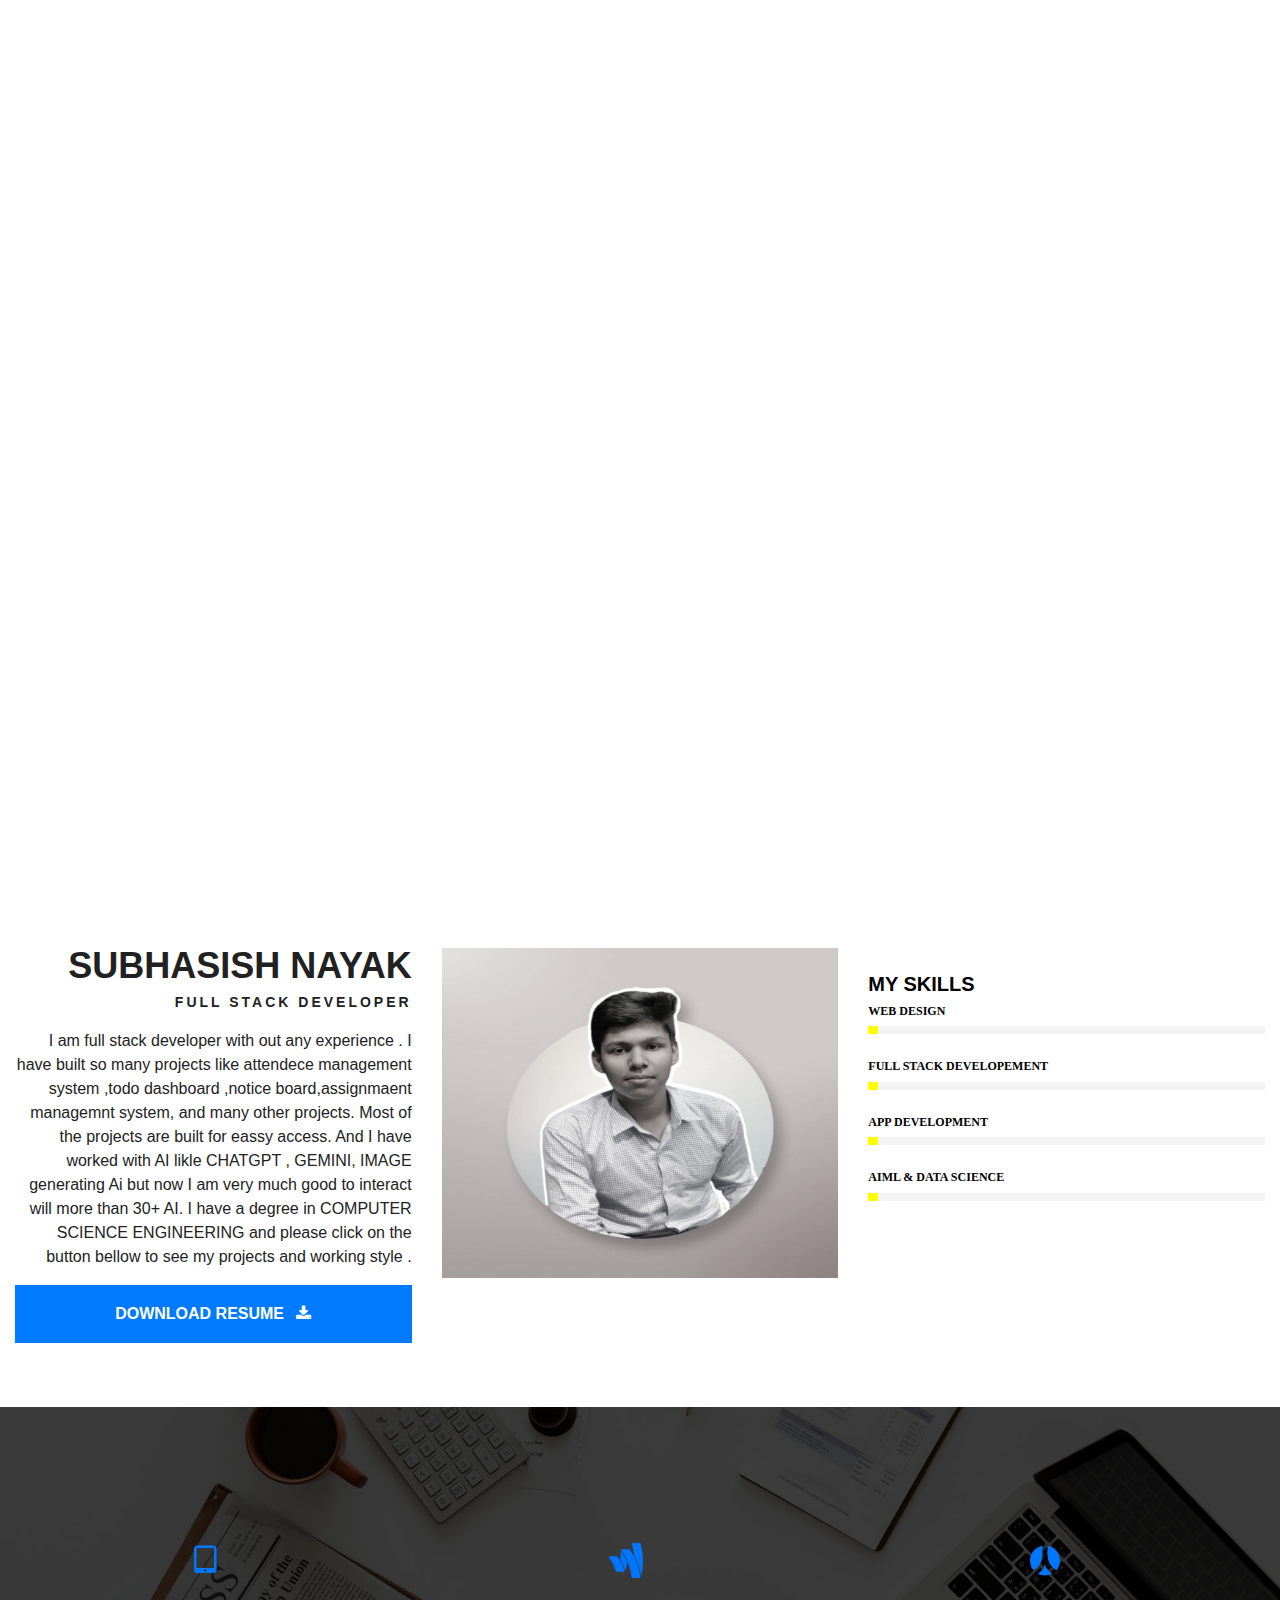
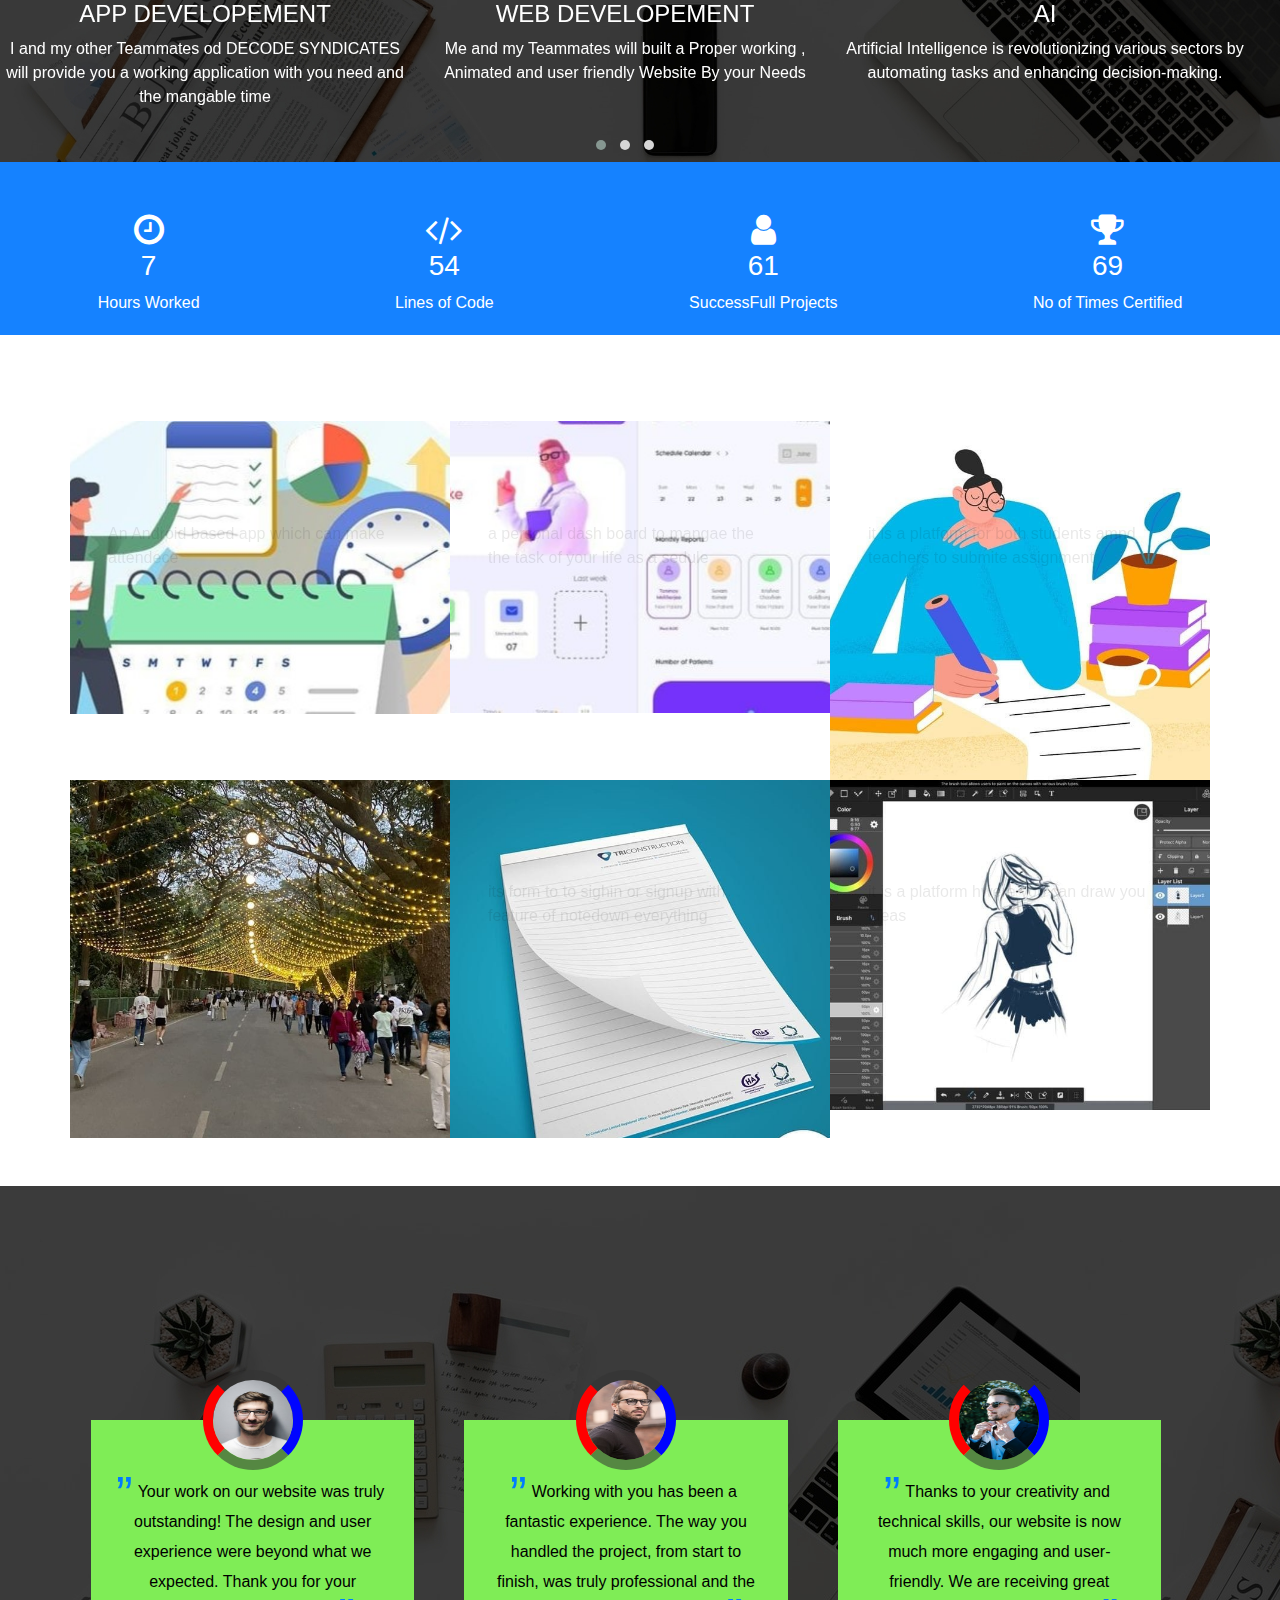
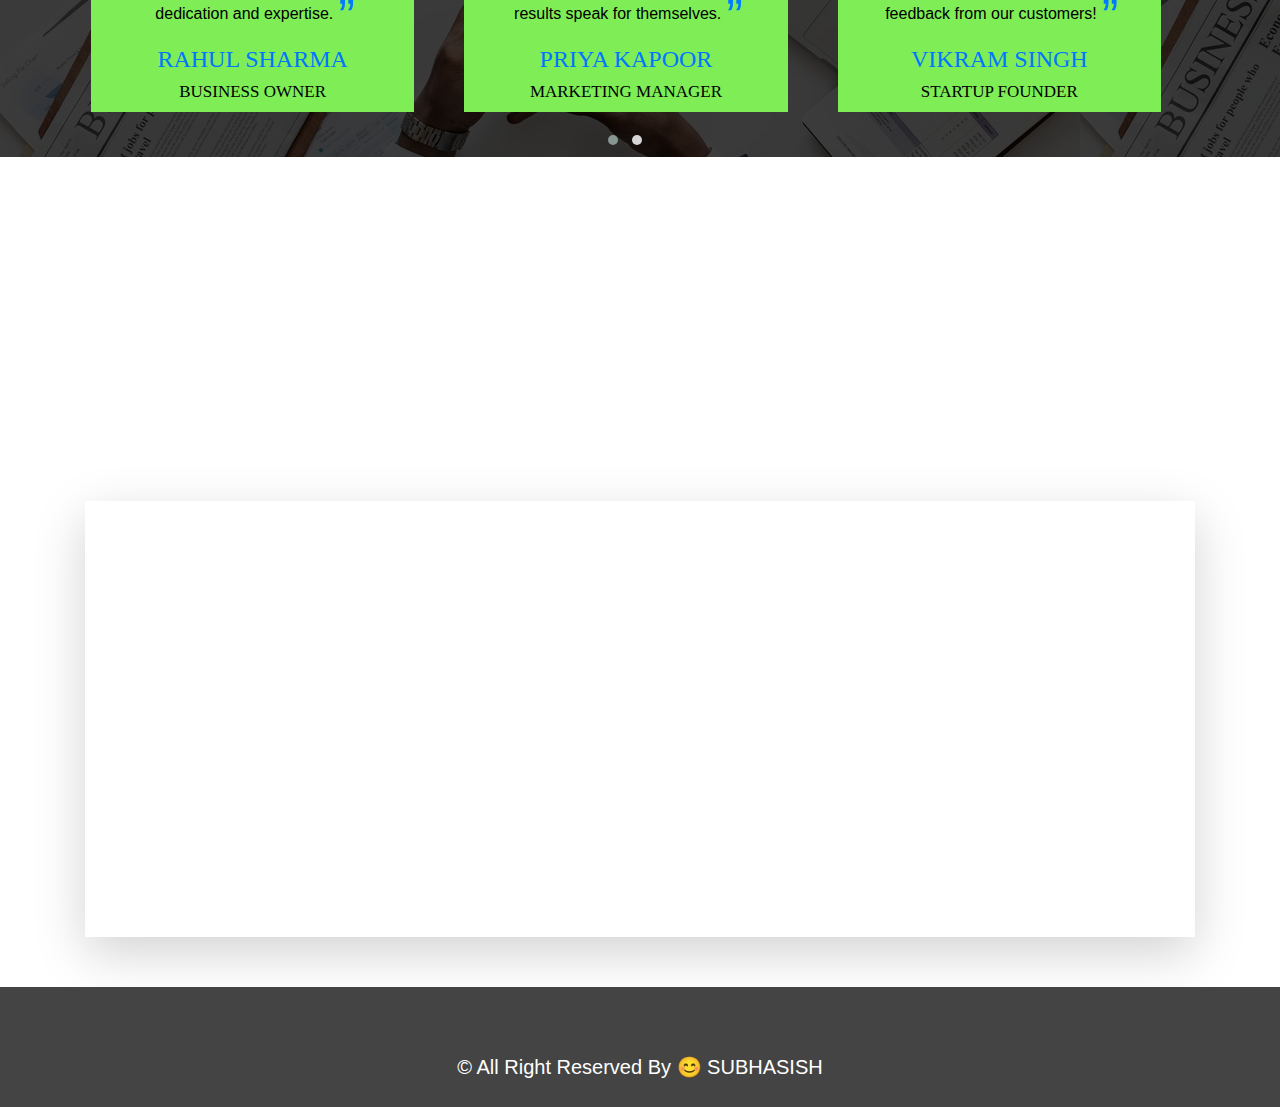
<file: index.html>
<!DOCTYPE html>
<html lang="en">

<head>
  <!--meta tags-->
  <meta charset="UTF-8">
  <meta http-equiv="x-ua-compatible" content="ie=edge">
  <meta name="description" content="portfolio template based on HTML5">
  <meta name="keywords" content="developer, resume, cv, personal, portfolio, personal resume, clean, modern">
  <meta name="author" content="OwusuTheme">
  <meta name="viewport" content="width=device-width, initial-scale=1">
  <!--===== file links ====-->

  <!--- Bootstraps.css-->
  <link rel="stylesheet" href="css/bootstrap.min.css">

  <!--- font-awesome.css-->
  <link rel="stylesheet" href="css/font-awesome.css">

  <!--- jquery.rprogessbar.min.css-->
  <link rel="stylesheet" href="css/jquery.rprogessbar.min.css">

  <!--- owl.carousel.min.css-->
  <link rel="stylesheet" href="css/owl.carousel.min.css">

  <!--- owl.theme.default.min.css-->
  <link rel="stylesheet" href="css/owl.theme.default.min.css">

  <!--- magnific-popup.css-->
  <link rel="stylesheet" href="css/magnific-popup.css">

  <!--- animate.css-->
  <link rel="stylesheet" href="css/animate.css">

  <!--- jquery.animatedheadline.css-->
  <link rel="stylesheet" href="css/jquery.animatedheadline.css">


  <!--- stylesheet.css-->
  <link rel="stylesheet" href="css/stylesheet.css">

  <!--- responsive.css-->
  <link rel="stylesheet" href="css/responsive.css">

  <!----Template Icon-->
  <!--- Icon-->
  <link rel="icon" href="img/android-chrome-512x512.png">

  <!--==== favicon ====-->
  <link rel="apple-touch-icon" sizes="180x180" href="/apple-touch-icon.png">
  <link rel="icon" type="image/png" sizes="32x32" href="/favicon-32x32.png">
  <link rel="icon" type="image/png" sizes="16x16" href="/favicon-16x16.png">
  <link rel="manifest" href="/site.webmanifest">

  <!--====Theme title===-->
  <title> DECODE CYNDICATES HTML Template</title>
</head>

<body data-spy="scroll" data-target=".navbar" data-offset="50">

  <!-- PreLoader-->
  <div class="loader_bg">
    <div class="loader"></div>
  </div>

  <!--- Start Naviagtion-->
  <nav class="navbar navbar-expand-md fixed-top" id="nav">

    <!--Navbar Brand-->
    <a class="navbar-brand" href="#">
      DECODE CYNDICATES
    </a>
    <button class="navbar-toggler" type="button" data-toggle="collapse" data-target="#navigation">
      <span class="navbar-toggler-icon">
        <i class=" fa fa-bars"></i>
      </span>
    </button>

    <!--- Nav bar-->
    <div class="collapse navbar-collapse" id="navigation">
      <ul class="navbar-nav ml-auto">
        <li class="nav-item">
          <a class="nav-link active js-scroll-trigger" href="#home">Home</a>
        </li>
        <li class="nav-item">
          <a class="nav-link js-scroll-trigger" href="#about">About</a>
        </li>
        <li class="nav-item">
          <a class="nav-link js-scroll-trigger" href="#services">Services</a>
        </li>
        <li class="nav-item">
          <a class="nav-link js-scroll-trigger" href="#portfolio">Portfolio</a>
        </li>
        <li class="nav-item">
          <a class="nav-link js-scroll-trigger" href="#testimonial">Testimonials</a>
        </li>
        <li class="nav-item">
          <a class="nav-link js-scroll-trigger " href="#contact">Contact</a>
        </li>
      </ul>
    </div>
  </nav>
  <!--- End Navigation-->

  <!--- Start Home Section ---->
  <div class="banner-area" id="home">
    <div class="banner-table">
      <div class="banner-table-cell">
        <div class="welcome-text">
          <div id="particles-js"></div>
          <div class="container">
            <div class="row">
              <div class="col-md-12">
                <section class="intro animate-scale">

                  <h3>Welcome to OUR D.C. Website</h3>

                  <h1 class="ah-headline">

                    <span class="ah-words-wrapper">
                      <b class="is-visible"> Subhasish Nayak</b>
                      <!--edit the name to your name-->
                      <b>AIML Developer</b>
                      <!--edit the designation if you are in different profession-->
                      <b>Data Science Developer</b>
                      <!--edit the designation if you are in different profession-->
                      <b>Full Stcak Developer</b>
                      <!--edit the designation if you are in different profession-->
                    </span>
                  </h1>

                  <a href="#contact" class="btn btn-outline-primary banner-btn">CONTACT ME </a>

                </section>

                <div class="clearfix"></div>

                <a class="mouse-scroll hidden-xs" href="#about">
                  <span class="mouse">
                    <span class="mouse-movement"></span>
                  </span>
                </a>
              </div>
            </div>
          </div>
        </div>
      </div>
    </div>
  </div>

  <!--- End Home Section ---->

  <!--- About Section -->
  <section id="about">
    <div class="container-fluid mt-5">
      <div class="row">
        <div class="col-md-6 col-lg-4 pb-3">
          <h2>subhasish nayak</h2>
          <h3 class="heading">Full Stack Developer</h3>
          <p class="end">I am full stack developer with out any experience .
             I have built
            so many projects like  attendece management system ,todo dashboard ,notice board,assignmaent managemnt system, and many other projects. Most of the projects are built for eassy access. And I
            have worked with AI likle CHATGPT , GEMINI, IMAGE generating Ai  but now
            I am very much good to interact will more than 30+ AI. I have a degree in COMPUTER SCIENCE ENGINEERING and please click on the
            button bellow to see my projects and  working style .</p>
          <button class="btn btn-md btn-primary btn-block p-3 mt-0">Download RESUME <i
              class="fa fa-download pl-2"></i></button>
        </div>

        <!--about images-->
        <div class="col-md-6 col-lg-4">
          <img src="img/about1.jpg" class="img-fluid" alt="">
        </div>

        <!--start Skills bar-->
        <div class="col-md-12 col-lg-4 mt-4">
          <h4>My Skills</h4>
          <h6>Web Design<h6>
              <div class="html"></div>
              <h6>Full Stack Developement</h6>
              <div class="ux"></div>
              <h6>APP Development</h6>
              <div class="game"></div>
              <h6>AIML & DATA SCIENCE</h6>
              <div class="graphic"></div>
        </div>
        <!--end skill bar-->

      </div>
    </div>
  </section>
  <!--- End About Section-->

  <!--- Services Section ---->
  <section id="services">
    <div class="container-fluid mt-5 pt-3">
      <h2 class="wow fadeInDown" data-wow-offset="10" data-wow-duration="5s">What I Offer</h2>
      <div class="row pt-4 owl-carousel owl-theme">

        <!---Sliding section-->
        <div class="slide">
          <i class="fa fa-tablet"></i>
          <h4>App Developement</h4>
          <p>I and my other Teammates od DECODE SYNDICATES will provide you a working application with you need and the mangable time</p>
        </div>

        <div class="slide">
          <i class="fa fa-google-wallet"></i>
          <h4>Web Developement</h4>
          <p>Me and my Teammates will built a Proper working , Animated and user friendly Website By your Needs </p>
        </div>

        <div class="slide">
          <i class="fa fa-renren"></i>
          <h4>AI</h4>
          <p>Artificial Intelligence is revolutionizing various sectors by automating tasks and enhancing decision-making.</p>
        </div>
        
        <div class="slide">
          <i class="fa fa-codepen"></i>
          <h4>Free Web Hosting</h4>
          <p>Get started with your website for free with reliable web hosting services that offer excellent uptime.</p>
        </div>
        
        <div class="slide">
          <i class="fa fa-stack-overflow" aria-hidden="true"></i>
          <h4>Freelancing Tuition</h4>
          <p>Learn the skills needed for freelancing and how to market yourself effectively to potential clients.</p>
        </div>
        
        <div class="slide">
          <i class="fa fa-free-code-camp"></i>
          <h4>Free Internships</h4>
          <p>Join a coding bootcamp to rapidly develop your programming skills and boost your career opportunities.</p>
        </div>
        
        <div class="slide">
          <i class="fa fa-shopping-cart"></i>
          <h4>Marketing</h4>
          <p>Explore effective marketing strategies to promote your products and services in today's digital landscape.</p>
        </div>
        
      </div>
    </div>
  </section>
  <!--End sliding section-->

  <!-- Counter Section-->
  <section id="counter">
    <div class="container-fluid">
      <div class="row">
        <div class="col-xs-6">
          <i class="fa fa-clock-o"></i>
          <h3 class="counter"></h3>
          Hours Worked
        </div>
        <div class="col-xs-6">
          <i class="fa fa-code"></i>
          <h3 class="counter1"></h3>
          Lines of Code
        </div>
        <div class="col-xs-6">
          <i class="fa fa-user"></i>
          <h3 class="counter2"></h3>
          SuccessFull Projects
        </div>
        <div class="col-xs-6">
          <i class="fa fa-trophy"></i>
          <h3 class="counter3"></h3>
          No of Times Certified
        </div>
      </div>
    </div>
  </section>
  <!--- End Counter Section-->

  <!--- End Servies Section-->

  <!-- Start Portfolio-->
  <section id="portfolio">
    <div class="container mt-4">
      <h2 class="wow fadeInDown mt-4 mb-4" data-wow-offset="10" data-wow-duration="5s">PORTFOLIO</h2>
      <div class="row">
        <div class="col-md-4 col-sm-6 col-xs-12 no-pad">
          <div id="inline-popups" class="port-box">
            <a href="#test-popup" data-effect="mfp-zoom-out">
              <div class="hovereffect">
                <img src="img/portfolio/port1.jpg" alt="portfolio image" class="img-responsive">
                <!--edit image-->
                <div class="overlay">
                  <h2>Attendece Mangement</h2>
                  <!--your project name-->
                  <p>An Android based app which can make attendece </p>
                </div>
              </div>
            </a>
          </div>
          <div id="test-popup" class="white-popup mfp-with-anim mfp-hide">
            <div class="row">
              <div class="col-md-7 col-xs-12">
                <div class="por-img">
                  <img src="img/portfolio/1.jpg" alt="portfolio image" class="img-fluid">
                  <!--edit image-->
                </div>
              </div>

              <div class="col-md-5 col-xs-12">
                <div class="por-text">
                  <h2>Attendance Management System</h2>
<p>This project provides an efficient solution for managing student attendance. It streamlines the attendance process, making it easy for educators to track student presence, generate reports, and ensure accurate record-keeping. The system aims to reduce manual effort and enhance the reliability of attendance data.</p>

                  <div class="por-text-details">
                    <div class="row">
                      <div class="col-xs-4">
                        <p>Client: </p>
                        <p>Completed:</p>
                        <p>Type:</p>
                        <p>link:</p>
                        
                      </div>
                      <div class="col-xs-offset-1 col-xs-7">
                        <p>Personal Project</p>
                        <!--edit here-->
                        <p> 15/08/2024</p>
                        <!--edit here-->
                        <p>Android</p>
                        <!--edit here-->
                        <p>www.reebok.com</p>
                        <!--edit here-->
                        
                      </div>
                    </div>
                  </div>
                </div>
              </div>
            </div>
          </div>
        </div>

        <div class="col-md-4 col-sm-6 col-xs-12 no-pad">
          <div id="inline-popups" class="port-box">
            <a href="#test-popup-2" data-effect="mfp-zoom-out">
              <div class="hovereffect">
                <img src="img/portfolio/port2.jpg" alt="portfolio image" class="img-responsive">
                <!--edit image-->
                <div class="overlay">
                  <h2>ToDo DashBoard</h2>
                  <!--your project name-->
                  <p>a personal dash board to mangae the the task of your life as a sedule
                  </p>
                </div>
              </div>
            </a>
          </div>
          <div id="test-popup-2" class="white-popup mfp-with-anim mfp-hide">
            <div class="row">
              <div class="col-md-7 col-xs-12">
                <div class="por-img">
                  <img src="img/portfolio/2.jpg" alt="portfolio image" class="img-fluid">
                  <!--edit image-->
                </div>
              </div>
              <div class="col-md-5 col-xs-12">
                <div class="por-text">
                  <h2>ToDo DashBoard</h2>
                  <!--your project title-->
                  <p>a personal dash board to mangae the the task of your life as a sedule where it has features like timmer adding , reminder,theam change,manage tasks or delete</p>
                  <div class="por-text-details">
                    <div class="row">
                      <div class="col-xs-4">
                        <p>Client: </p>
                        <p>Completed:</p>
                        <p>Type:</p>
                        <p>link:</p>
                        
                      </div>
                      <div class="col-xs-offset-1 col-xs-7">
                        <p>personal</p>
                        <!--edit here-->
                        <p> 02/08/2024</p>
                        <!--edit here-->
                        <p> Website</p>
                        <!--edit here-->
                        <p>www.reebok.com</p>
                        <!--edit here-->
                        
                      </div>
                    </div>
                  </div>
                </div>
              </div>
            </div>
          </div>

        </div>
        <div class="col-md-4 col-sm-6 col-xs-12 no-pad">
          <div id="inline-popups" class="port-box">
            <a href="#test-popup-3" data-effect="mfp-zoom-out">
              <div class="hovereffect">
                <img src="img/portfolio/port3.jpg" alt="portfolio image" class="img-responsive">
                <!--edit image-->
                <div class="overlay">
                  <h2>Assignmaent Management</h2>
                  <!--your project name-->
                  <p>it is a platform for both students amnd teachers to submite assignment </p>
                </div>
              </div>
            </a>
          </div>
          <div id="test-popup-3" class="white-popup mfp-with-anim mfp-hide">
            <div class="row">
              <div class="col-md-7 col-xs-12">
                <div class="por-img">
                  <img src="img/portfolio/3.jpg" alt="portfolio image" class="img-fluid">
                  <!--edit image-->
                </div>
              </div>
              <div class="col-md-5 col-xs-12">
                <div class="por-text">
                  <h2>ASSIGNMENT MANAGEMENT</h2>
                  <!--your project title-->
                  <p>it is a server that is connected to its own database where teachers xcan creat their own class room and students can join that like Google Classroom where teacher can provide assignment and notes and student can submite answer and stay updated 
                  </p>
                  <div class="por-text-details">
                    <div class="row">
                      <div class="col-xs-4">
                        <p>Client: </p>
                        <p>Completed:</p>
                        <p>Type:</p>
                        <p>link:</p>
                      </div>
                      <div class="col-xs-offset-1 col-xs-7">
                        <p>personal</p>
                        <!--edit here-->
                        <p> 20/09/2024</p>
                        <!--edit here-->
                        <p>Website</p>
                        <!--edit here-->
                        <p>www.reebok.com</p>
                        <!--edit here-->
                      </div>
                    </div>
                  </div>
                </div>
              </div>
            </div>
          </div>

        </div>
        <div class="col-md-4 col-sm-6 col-xs-12 no-pad">
          <div id="inline-popups" class="port-box">
            <a href="#test-popup-4" data-effect="mfp-zoom-out">
              <div class="hovereffect">
                <img src="img/portfolio/port4.jpg" alt="portfolio image" class="img-responsive">
                <!--edit image-->
                <div class="overlay">
                  <h2>TECHFEST WEBSITE</h2>
                  <!--your project name-->
                  <p>A website for College Techfest
                  </p>
                </div>
              </div>
            </a>
          </div>
          <div id="test-popup-4" class="white-popup mfp-with-anim mfp-hide">
            <div class="row">
              <div class="col-md-7 col-xs-12">
                <div class="por-img">
                  <img src="img/portfolio/4.jpg" alt="portfolio image" class="img-fluid">
                  <!--edit image-->
                </div>
              </div>
              <div class="col-md-5 col-xs-12">
                <div class="por-text">
                  <h2>TECHFEST WEBSITE</h2>
                  <!--your project title-->
                  <p>IT is a Website for A college techfest where it has user-friendly interface and the detailes of the tech fest with their respective resistration form</p>
                  <div class="por-text-details">
                    <div class="row">
                      <div class="col-xs-4">
                        <p>Client: </p>
                        <p>Completed:</p>
                        <p>Type:</p>
                        <p>link:</p>
                      </div>
                      <div class="col-xs-offset-1 col-xs-7">
                        <p>G.E.C.</p>
                        <!--edit here-->
                        <p> 30/09/2024</p>
                        <!--edit here-->
                        <p>Website</p>
                        <!--edit here-->
                        <p>https://main--testservertechfest.netlify.app/</p>
                        <!--edit here-->
                      </div>
                    </div>
                  </div>
                </div>
              </div>
            </div>
          </div>

        </div>
        <div class="col-md-4 col-sm-6 col-xs-12 no-pad">
          <div id="inline-popups" class="port-box">
            <a href="#test-popup-5" data-effect="mfp-zoom-out">
              <div class="hovereffect">
                <img src="img/portfolio/port5.jpg" alt="portfolio image" class="img-responsive">
                <!--edit image-->
                <div class="overlay">
                  <h2>Notepad & Online form</h2>
                  <!--your project name-->
                  <p>its form to to sighin or signup with feature of notedown everything
                  </p>
                </div>
              </div>
            </a>
          </div>
          <div id="test-popup-5" class="white-popup mfp-with-anim mfp-hide">
            <div class="row">
              <div class="col-md-7 col-xs-12">
                <div class="por-img">
                  <img src="img/portfolio/5.jpg" alt="portfolio image" class="img-fluid">
                  <!--edit image-->
                </div>
              </div>
              <div class="col-md-5 col-xs-12">
                <div class="por-text">
                  <h2>NOTEPAD & Online FORM</h2>
                  <!--your project title-->
                  <p>IT is a platform where you have to sighin first or signup to reach your personal account where you have your personal notes stored </p>
                  <div class="por-text-details">
                    <div class="row">
                      <div class="col-xs-4">
                        <p>Client: </p>
                        <p>Completed:</p>
                        <p>Type:</p>
                        <p>link:</p>
                      </div>
                      <div class="col-xs-offset-1 col-xs-7">
                        <p>personal</p>
                        <!--edit here-->
                        <p> 27/06/2024</p>
                        <!--edit here-->
                        <p>Website</p>
                        <!--edit here-->
                        <p>www.reebok.com</p>
                        <!--edit here-->
                      </div>
                    </div>
                  </div>
                </div>
              </div>
            </div>
          </div>

        </div>
        <div class="col-md-4 col-sm-6 col-xs-12 no-pad">
          <div id="inline-popups" class="port-box">
            <a href="#test-popup-6" data-effect="mfp-zoom-out">
              <div class="hovereffect">
                <img src="img/portfolio/port6.jpg" alt="portfolio image" class="img-responsive">
                <!--edit image-->
                <div class="overlay">
                  <h2>DRAWING APP </h2>
                  <!--your project name-->
                  <p>it is a platform hwere you can draw you ideas 
                  </p>
                </div>
              </div>
            </a>
          </div>
          <div id="test-popup-6" class="white-popup mfp-with-anim mfp-hide">
            <div class="row">
              <div class="col-md-7 col-xs-12">
                <div class="por-img">
                  <img src="img/portfolio/6.jpg" alt="portfolio image" class="img-fluid">
                  <!--edit image-->
                </div>
              </div>
              <div class="col-md-5 col-xs-12">
                <div class="por-text">
                  <h2>DRAWING APP</h2>
                  <!--your project title-->
                  <p>it is equiped wit so much featurs by which you can draw art in you device with out any issu</p>
                  <div class="por-text-details">
                    <div class="row">
                      <div class="col-xs-4">
                        <p>Client: </p>
                        <p>Completed:</p>
                        <p>Type:</p>
                        <p>link:</p>
                      </div>
                      <div class="col-xs-offset-1 col-xs-7">
                        <p>personal</p>
                        <!--edit here-->
                        <p> 01/10/2024</p>
                        <!--edit here-->
                        <p>Android</p>
                        <!--edit here-->
                        <p>www.reebok.com</p>
                        <!--edit here-->
                      </div>
                    </div>
                  </div>
                </div>
              </div>
            </div>
          </div>

        </div>
      </div>
    </div>
  </section><!-- End Portfolio -->

 <!--- Start Testimonial-->
<section id="testimonial">
  <div class="container mt-5 pt-5">
    <h2 class="wow fadeInDown" data-wow-offset="10" data-wow-duration="5s">What Our Clients Say (Demo not real)</h2>
    <div class="row text-center owl-carousel owl-theme">

      <div class="testimonials">
        <img src="img/testimonial/team-1.png" class="user img-fluid" alt="">
        <blockquote>Your work on our website was truly outstanding! The design and user experience were beyond what we expected. Thank you for your dedication and expertise.</blockquote>
        <h4>Rahul Sharma</h4>
        <h5>Business Owner</h5>
      </div>
      <div class="testimonials">
        <img src="img/testimonial/team-2.png" class="user img-fluid" alt="">
        <blockquote>Working with you has been a fantastic experience. The way you handled the project, from start to finish, was truly professional and the results speak for themselves.</blockquote>
        <h4>Priya Kapoor</h4>
        <h5>Marketing Manager</h5>
      </div>
      <div class="testimonials">
        <img src="img/testimonial/team-3.png" class="user img-fluid" alt="">
        <blockquote>Thanks to your creativity and technical skills, our website is now much more engaging and user-friendly. We are receiving great feedback from our customers!</blockquote>
        <h4>Vikram Singh</h4>
        <h5>Startup Founder</h5>
      </div>      
      <div class="testimonials">
        <img src="img/testimonial/team-4.png" class="user img-fluid" alt="">
        <blockquote>I am amazed by the clean design and functionality you added to our platform. Your attention to detail is impressive. Looking forward to more collaborations!</blockquote>
        <h4>Anjali Verma</h4>
        <h5>IT Consultant</h5>
      </div>
      <div class="testimonials">
        <img src="img/testimonial/team-5.jpg" class="user img-fluid" alt="">
        <blockquote>You've truly made a difference with your web development skills. Our site is now faster, more responsive, and visually appealing. Thank you for your hard work!</blockquote>
        <h4>Siddharth Mishra</h4>
        <h5>Entrepreneur</h5>
      </div>
      <div class="testimonials">
        <img src="img/testimonial/team-6.jpg" class="user img-fluid" alt="">
        <blockquote>Your ability to understand our needs and deliver a product that exceeds our expectations is simply incredible. We are more than satisfied with the results!</blockquote>
        <h4>Aditi Rao</h4>
        <h5>Project Manager</h5>
      </div>
    </div>
  </div>
</section>

  <!-- End testimonial Section-->

  <!-- Start Contact section -->
  <section id="contact">
    <div class="container mt-4">
      <h2 class="wow fadeInDown" data-wow-offset="10" data-wow-duration="5s">Contact Me</h2>
      <div class="row mt-3 text-center wow fadeInDown" data-wow-offset="10" data-wow-duration="5s"">
        <div class=" col-md-3">
        <div class="shadow-lg mb-2 pt-2">
          <i class="fa fa-home"></i>
          <h5>Location</h5>
          <p>GANDHI ENGINEERING COLLEGE, BHUBANESWAR</p>
        </div>
      </div>
      <div class="col-md-3">
        <div class="shadow-lg mb-2 pt-2">
          <i class="fa fa-phone"></i>
          <h5>Phone:</h5>
          <p>(+91)7750096113</p>
        </div>
      </div>
      <div class="col-md-3">
        <div class="shadow-lg mb-2 pt-2">
          <i class="fa fa-envelope-o"></i>
          <h5>Email:</h5>
          <p>subhasishnayak38<br>@gmail.com</p>
        </div>
      </div>
      <div class="col-md-3">
        <div class="shadow-lg mb-2 pt-2">
          <i class="fa fa-gg"></i>
          <h5>Get Social</h5>
          <i id="icon" class="fa fa-github" onclick="location.href='https://github.com/subhasish12345'"></i>
          <i id="icon" class="fa fa-instagram" onclick="location.href='https://www.instagram.com/subhasish_nayak_?igsh=OXF2ODZscGc1dzRw'"></i>
          <i id="icon" class="fa fa-linkedin-square" onclick="location.href='https://www.linkedin.com/in/subhasish-nayak-67a257280?utm_source=share&utm_campaign=share_via&utm_content=profile&utm_medium=android_app'"></i>
          <i id="icon" class="fa fa-twitter-square" onclick="location.href='https://x.com/Subhunew1Nayak?t=etWteaHNxNcUim6I600csQ&s=09'"></i>
          
          
        </div>
      </div>
    </div>
    <!-- Start form -->
<div class="shadow-lg mt-5 p-4">
  <form id="contactForm" class="mt-4 wow fadeInDown needs-validation" data-wow-offset="10" data-wow-duration="5s" novalidate>
    <div class="row">
      <div class="col-md-6">
        <div class="form-group">
          <input type="text" id="name" class="form-control" placeholder="Enter your name *" required>
          <div class="valid-feedback">Valid.</div>
          <div class="invalid-feedback">Please fill out this field.</div>
        </div>
      </div>
      <div class="col-md-6">
        <div class="form-group">
          <input type="email" id="email" class="form-control" placeholder="Enter your email *" required>
          <div class="valid-feedback">Valid.</div>
          <div class="invalid-feedback">Please fill out this field.</div>
        </div>
      </div>
    </div>
    <div class="row">
      <div class="col-md-12">
        <div class="form-group">
          <textarea id="message" cols="30" rows="10" class="form-control" placeholder="Enter your message *" required></textarea>
          <div class="valid-feedback">Valid.</div>
          <div class="invalid-feedback">Please fill out this field.</div>
        </div>
      </div>
    </div>
    <button type="submit" class="btn btn-primary" onclick="sendEmail()">Send Message</button>
  </form>
</div>
<!-- End form -->

<script>
  function sendEmail() {
    // Prevent default form submission
    event.preventDefault();

    // Get form values
    var name = document.getElementById("name").value;
    var email = document.getElementById("email").value;
    var message = document.getElementById("message").value;

    // Construct the mailto link with form data
    var mailtoLink = `mailto:subhasishnayak38@gmail.com?subject=Contact Form Submission&body=Name: ${name}%0AEmail: ${email}%0A%0AMessage: ${message}`;

    // Open the default mail client with the populated data
    window.location.href = mailtoLink;
  }
</script>

    </div>
    </div>
  </section>
  <!-- End contacts-->

  <!-- start footer section ---
  <div class="contact-img">
    <div class="container mt-3">
      <div class="row">
        <div class="col-xs-6 col-sm-3 col-md-3">
          <div class="logo-img wow fadeInDown" data-wow-delay="0.2s">
            <img src="img/footer/brand-1.png" alt="image" class="img-fluid">
            edit image
          </div>
        </div>
        <div class="col-xs-6 col-sm-3 col-md-3">
          <div class="logo-img wow fadeInDown" data-wow-delay="0.4s">
            <img src="img/footer/brand-3.png" alt="image" class="img-fluid">
            edit image
          </div>
        </div>
        <div class="col-xs-6 col-sm-3 col-md-3">
          <div class="logo-img wow fadeInDown" data-wow-delay="0.6s">
            <img src="img/footer/brand-3.png" alt="image" class="img-fluid">
            edit image
          </div>
        </div>
        <div class="col-xs-6 col-sm-3 col-md-3">
          <div class="logo-img wow fadeInDown" data-wow-delay="0.8s">
            <img src="img/footer/brand-4.png" alt="image" class="img-fluid">
            edit image
          </div>
        </div>
      </div>
    </div>
  </div> -->

  <footer>
    <div class="container-fluid mt-5 col-xs-12 col-sm-12 col-md-12 col-lg-12 text-center">
      <h5>&copy; All Right Reserved By 😊 SUBHASISH</h5>
    </div>
  </footer>
  <!--End footer section-->


  <!---Jquery js--->
  <script src="js/jquery-3.2.1.min.js"> </script>

  <!---popper.js --->
  <script src="js/popper.js"></script>

  <!---Bootstraps.js --->
  <script src="js/bootstrap.min.js"></script>

  <!--- jquery.animateTyping.js file-->
  <script src="js/jquery.animatedheadline.js"></script>

  <!--- Particle.js file-->
  <script src="js/particles.js"></script>
  <!--- particles.js file-->
  <script src="js/app.js"></script>

  <!-- Jquery waypoint js file-->
  <script src="js/4.0.1-jquery.waypoints.js"></script>

  <!--- rProgressbar.min.js js file-->
  <script src="js/jQuery.rProgressbar.min.js"></script>

  <!--- owl.carousel.min.js js file-->
  <script src="js/owl.carousel.min.js"></script>

  <!--- jQuerySimpleCounter.js js file-->
  <script src="js/jQuerySimpleCounter.js"></script>

  <!--- jquery.magnific-popup.js js file-->
  <script src="js/jquery.magnific-popup.js"></script>

  <!--- wow.js js file-->
  <script src="js/wow.js"></script>

  <!--Scripts js file-->
  <script src="js/scripts.js"></script>

</body>

</html>
</file>
<file: css/stylesheet.css>
/* =================================================

Template Name: Magnificent Personal Portfolio HTML Template
Author: Christian Owusu Yaw
Version: 1.0
Design and Developed by: OwusuTheme

NB: This file contains the styling for the actual theme, this is the file you need to edit to change the look of the theme.

=================================================== */

/*Table of Content


    1. Default css
    2. Preloader css
    3. Mouse Animation css
    4. Nav Area css
    5. Banner Area css
    6. About Area css
    7. Services Area css
    8. Number Area css
    9. Portfolio Area css
    10. Testimonial Area css
    11. Contact Area css
    12. Brand Area css
    13. Footer Area css


*/
* {
  box-sizing: border-box;
}
html,
body {
  font-family: "Roboto", sans-serif;
  color: #000;
  font-size: 16px;
  line-height: 1.5;
  height: 100%;
  width: 100%;
}
/*-------------- 1. Preloader css starts ---------------*/

.loader_bg {
  position: fixed;
  z-index: 9999999;
  background: #fff;
  width: 100%;
  height: 100%;
}

.loader {
  border: 0 solid transparent;
  border-radius: 50%;
  width: 150px;
  height: 150px;
  position: absolute;
  top: calc(50vh - 75px);
  left: calc(50vw - 75px);
}

.loader:before,
.loader:after {
  content: "";
  border: 1em solid #0076ff;
  border-radius: 50%;
  width: inherit;
  height: inherit;
  position: absolute;
  top: 0;
  left: 0;
  animation: loader 2s linear infinite;
  opacity: 0;
}

.loader:before {
  animation-delay: 0.5s;
}

@keyframes loader {
  0% {
    transform: scale(0);
    opacity: 0;
  }
  50% {
    opacity: 1;
  }
  100% {
    transform: scale(1);
    opacity: 0;
  }
}
/*--2. Start Navigation ---*/
nav.navbar .navbar-brand {
  text-transform: uppercase;
  font-weight: 800;
  font-size: 36px;
  color: #f1f1f1;
  font-family: sans-serif;
}
button i {
  color: #fff;
}
.navbar .navbar-nav {
  text-align: center;
  font-weight: 600;
}
.navbar .nav-item a {
  position: relative;
  margin-right: 10px;
  padding: 20px 0;
}
.navbar .nav-item .nav-link.active {
  color: #0076ff !important;
}
.navbar .nav-item .nav-link.active::before {
  content: "";
  position: absolute;
  background: #0076ff;
  color: #0076ff;
  width: 50px;
  height: 1px;
  left: 50%;
  top: 20%;
  transform: translate(-50%, -20%);
}
.navbar .nav-item .nav-link.active::after {
  content: "";
  position: absolute;
  background: #0076ff;
  width: 50px;
  height: 1px;
  left: 50%;
  top: 85%;
  transform: translate(-50%, -85%);
}
.navbar .nav-item:hover a {
  color: #0076ff !important;
}
.navbar .navbar-nav .nav-item a:hover::before {
  content: "";
  position: absolute;
  background: #0076ff;
  color: #0076ff;
  width: 50px;
  height: 1px;
  left: 50%;
  top: 20%;
  transform: translate(-50%, -20%);
}
.navbar .navbar-nav .nav-item a:hover::after {
  content: "";
  position: absolute;
  background: #0076ff;
  width: 50px;
  height: 1px;
  left: 50%;
  top: 85%;
  transform: translate(-50%, -85%);
}
/*----3. Home----*/
section#home {
  background: url("../img/road.jpg") -200px;
  background-size: cover;
  background-position: center;
  width: 100%;
  height: 1000px;
  position: relative;
}
#particles-js {
  height: 100%;
  width: 100%;
}
.banner-area {
  background-image: url(../img/road.jpg); /*--edit image--*/
  background-position: center;
  background-size: cover;
  position: relative;
  height: 100%;
}

.banner-area::before {
  position: absolute;
  top: 0;
  left: 0;
  width: 100%;
  height: 100%;
  background: rgba(0, 0, 0, 0.5);
  content: "";
}

canvas {
  position: absolute;
  width: 100%;
  height: 100%;
  top: 0;
  right: 0;
  bottom: 0;
  left: 0;
}

.banner-table {
  display: table;
  margin: 0;
  position: relative;
  height: 100%;
  width: 100%;
  z-index: 1;
}

.banner-table-cell {
  display: table-cell;
  vertical-align: middle;
  text-align: center;
}

.welcome-text .intro h2 {
  color: #78fefe;
  font-size: 85px;
  font-weight: 800;
  margin-bottom: 10px;
}

.intro h1 {
  color: #0076ff;
  font-size: 60px;
  font-weight: 400;
  margin: 0;
}

.ah-headline.clip .ah-words-wrapper::after {
  background-color: #73f9ec;
}

.banner-btn {
  /* background: #0076ff; */
  text-decoration: none;
  font-weight: bold !important;
  padding: 10px 30px;
  display: inline-block;
  margin-top: 25px;
  color: #fff;
  text-transform: uppercase;
  border-color: #ddd;
  border-width: medium;
  -webkit-border-radius: 25px;
  -moz-border-radius: 25px;
  border-radius: 25px;
}
.banner-btn:hover,
.banner-btn:focus {
  text-decoration: none;
  color: #ffffff;
}

.welcome-text h3 {
  font-weight: 600;
  color: #fff;
  text-transform: uppercase;
}
/*--- 4. Mouse animation starts---*/

@-webkit-keyframes scroll-ani {
  0% {
    opacity: 1;
    top: 29%;
  }
  15% {
    opacity: 1;
    top: 50%;
  }
  50% {
    opacity: 0;
    top: 50%;
  }
  100% {
    opacity: 0;
    top: 29%;
  }
}

@keyframes scroll-ani {
  0% {
    opacity: 1;
    top: 29%;
  }
  15% {
    opacity: 1;
    top: 50%;
  }
  50% {
    opacity: 0;
    top: 50%;
  }
  100% {
    opacity: 0;
    top: 29%;
  }
}

.mouse-scroll {
  position: absolute;
  left: 48%;
  display: inline-block;
  line-height: 18px;
  font-size: 13px;
  font-weight: normal;
  color: #ffffff;
  letter-spacing: 2px;
  margin-top: 10%;
  text-decoration: none;
  overflow: hidden;
}
.mouse-scroll .mouse {
  position: relative;
  display: block;
  width: 35px;
  height: 60px;
  margin: 0 auto 20px;
  -webkit-box-sizing: border-box;
  box-sizing: border-box;
  border: 3px solid #0076ff;
  border-radius: 23px;
}
.mouse-scroll .mouse .mouse-movement {
  position: absolute;
  display: block;
  top: 29%;
  left: 50%;
  width: 8px;
  height: 8px;
  margin: -4px 0 0 -4px;
  background: #0076ff;
  border-radius: 50%;
  -webkit-animation: scroll-ani 2s linear infinite;
  animation: scroll-ani 2s linear infinite;
}
/*---mouse animation ends---*/
/*---Home End----*/

/*--- 5. About Section ---*/
section#about .row h2 {
  text-transform: uppercase;
  font-weight: 800;
  font-size: 36px;
  color: #212121;
  font-family: sans-serif;
  line-height: 1;
  text-align: right;
  margin-bottom: 10px;
}
section#about .row h3.heading {
  color: #212121;
  font-size: 14px;
  text-transform: uppercase;
  letter-spacing: 3px;
  text-align: right;
  font-weight: 900;
  margin-bottom: 18px;
}
section#about .row p.end {
  text-align: right;
  font-size: 16px;
  color: #222;
}
section#about .row .col-md-6 button {
  text-transform: uppercase;
  float: right;
  font-weight: 600;
  border-radius: 0 !important;
}
section#about .col-md-6 img {
  max-width: 100%;
  width: 100%;
  height: 330px;
  filter: grayscale(0.9);
}
section#about .col-md-6 img:hover {
  filter: grayscale(0);
}
section#about .mt-4 h4 {
  text-transform: uppercase;
  font-weight: 600;
  font-size: 20px;
}
section#about .mt-4 h6 {
  text-transform: uppercase;
  font-weight: 700;
  font-size: 12px;
  font-family: Georgia, "Times New Roman", Times, serif;
}
/*--- End About Section ---*/

/*--- 6. Start Service Section ----*/
section#services {
  background-image: url("../img/bannar_15.jpg");
  background-position: center;
  background-size: cover;
  color: #fff;
}
section#services h2 {
  position: relative;
  text-align: center;
  padding: 25px;
}
section#services h2::before {
  content: "";
  position: absolute;
  background: #0076ff;
  width: 120px;
  height: 2px;
  left: 50%;
  top: 20%;
  -webkit-transform: translate(-50%, -20%);
  -ms-transform: translate(-50%, -20%);
  transform: translate(-50%, -20%);
  -webkit-transition: 0.6s;
  -ms-transition: 0.6s;
  transition: 0.6s;
}
section#services h2::after {
  content: "";
  position: absolute;
  background: #0076ff;
  width: 120px;
  height: 2px;
  left: 50%;
  top: 85%;
  -ms-transform: translate(-50%, -85%);
  -webkit-transform: translate(-50%, -85%);
  transform: translate(-50%, -85%);
  -ms-transition: 0.6s;
  -webkit-transition: 0.6s;
  transition: 0.6s;
}

/*---- End About Section ---*/

/*---- 7. Start Services Section ---*/
section#services .row {
  text-align: center;
}
section#services .row h4 {
  text-transform: uppercase;
  font-weight: 500;
  margin-top: 20px;
}
section#services .slide i.fa {
  font-size: 35px;
  color: #0076ff;
  transition: all 0.9s;
}
section#services .slide:hover i.fa {
  font-size: 35px;
  color: #fff;
  -ms-transform: rotate(360deg);
  -webkit-transform: rotate(360deg);
  transform: rotate(360deg);
}
section#services .slide:hover h4 {
  color: #0076ff;
  -ms-transform: rotate(360deg);
  -webkit-transform: rotate(360deg);
  transform: rotate(360deg);
}

/*--- 8. Start Counter Section---*/
section#counter {
  background-color: #0077ffea;
  color: #fff;
  padding-top: 30px;
}
section#counter .row {
  text-align: center;
}
section#counter .row .col-xs-6 {
  padding: 20px;
  margin: auto;
}
section#counter .row i {
  font-size: 35px;
}
/*---- End Serivices Section ---*/

/*----9. Start Portfolio Section ---*/
#portfolio h2 {
  text-align: center;
}
.por-text-details .col-xs-4 p {
  font-weight: bold;
  text-transform: uppercase;
  color: #007bff;
}

.mfp-zoom-out .mfp-with-anim {
  opacity: 0;
  -webkit-transition: all 0.3s ease-in-out;
  -o-transition: all 0.3s ease-in-out;
  transition: all 0.3s ease-in-out;
  -webkit-transform: scale(1.3);
  -ms-transform: scale(1.3);
  transform: scale(1.3);
}
.mfp-zoom-out.mfp-bg {
  opacity: 0;
  -webkit-transition: all 0.3s ease-out;
  -o-transition: all 0.3s ease-out;
  transition: all 0.3s ease-out;
}
.mfp-zoom-out.mfp-ready .mfp-with-anim {
  opacity: 1;
  -webkit-transform: scale(1);
  -ms-transform: scale(1);
  transform: scale(1);
}
.mfp-zoom-out.mfp-ready.mfp-bg {
  opacity: 0.8;
}
.mfp-zoom-out.mfp-removing .mfp-with-anim {
  -webkit-transform: scale(1.3);
  -ms-transform: scale(1.3);
  transform: scale(1.3);
  opacity: 0;
}
.mfp-zoom-out.mfp-removing.mfp-bg {
  opacity: 0;
}
.por-text h2 {
  text-transform: uppercase;
  margin: 0;
  font-size: 22px;
  margin-bottom: 15px;
  border-bottom: 3px solid #007bff;
  padding-bottom: 10px;
}

.white-popup {
  position: relative;
  background: #fff;
  padding: 30px;
  width: auto;
  max-width: 60%;
  margin: 0 auto;
}

.por-text-details .col-xs-4 p {
  font-weight: bold;
  text-transform: uppercase;
}

.hovereffect {
  width: 100%;
  height: 100%;
  float: left;
  overflow: hidden;
  position: relative;
  text-align: center;
  cursor: pointer;
  background: #007bffe1;
}

.hovereffect .overlay {
  width: 100%;
  height: 100%;
  position: absolute;
  overflow: hidden;
  top: 0;
  left: 0;
  padding: 3em;
  text-align: left;
}

.hovereffect img {
  display: block;
  position: relative;
  max-width: none;
  width: calc(100% + 60px);
  -webkit-transition: opacity 0.35s, -webkit-transform 0.45s;
  transition: opacity 0.35s, -webkit-transform 0.45s;
  -o-transition: opacity 0.35s, transform 0.45s;
  transition: opacity 0.35s, transform 0.45s;
  transition: opacity 0.35s, transform 0.45s, -webkit-transform 0.45s;
  -webkit-transform: translate3d(-40px, 0, 0);
  transform: translate3d(-40px, 0, 0);
}

.hovereffect h2 {
  text-transform: uppercase;
  color: #007bff;
  position: relative;
  font-size: 17px;
  background-color: transparent;
  padding: 5% 0 10px 0;
  text-align: left;
  opacity: 0;
}

.hovereffect:hover h2 {
  color: #fff;
  opacity: 1;
}

.hovereffect .overlay:before {
  position: absolute;
  top: 20px;
  right: 20px;
  bottom: 20px;
  left: 20px;
  border: 1px solid #fff;
  content: "";
  opacity: 0;
  filter: alpha(opacity=0);
  -webkit-transition: opacity 0.35s, -webkit-transform 0.45s;
  transition: opacity 0.35s, -webkit-transform 0.45s;
  -o-transition: opacity 0.35s, transform 0.45s;
  transition: opacity 0.35s, transform 0.45s;
  transition: opacity 0.35s, transform 0.45s, -webkit-transform 0.45s;
  -webkit-transform: translate3d(-20px, 0, 0);
  transform: translate3d(-20px, 0, 0);
}

.hovereffect a,
.hovereffect p {
  color: #000000;
  opacity: 0.09;
  filter: alpha(opacity=0);
  -webkit-transition: opacity 0.35s, -webkit-transform 0.45s;
  transition: opacity 0.35s, -webkit-transform 0.45s;
  -o-transition: opacity 0.35s, transform 0.45s;
  transition: opacity 0.35s, transform 0.45s;
  transition: opacity 0.35s, transform 0.45s, -webkit-transform 0.45s;
  -webkit-transform: translate3d(-10px, 0, 0);
  transform: translate3d(-10px, 0, 0);
}

.hovereffect:hover img {
  opacity: 0.2;
  filter: alpha(opacity=20);
  -webkit-transform: translate3d(0, 0, 0);
  transform: translate3d(0, 0, 0);
}

.hovereffect:hover .overlay:before,
.hovereffect:hover a,
.hovereffect:hover p {
  opacity: 1;
  filter: alpha(opacity=100);
  -webkit-transform: translate3d(0, 0, 0);
  transform: translate3d(0, 0, 0);
}

.no-pad {
  padding: 0;
}

/*--- 10. Testimonial Section ---*/
section#testimonial {
  background: url(../img/testimonial/banner_1.jpg);
}
section#testimonial h2 {
  position: relative;
  text-align: center;
  padding: 25px;
  color: #ffffff;
}
section#testimonial h2::before {
  content: "";
  position: absolute;
  background: #0076ff;
  width: 120px;
  height: 2px;
  left: 50%;
  top: 20%;
  transform: translate(-50%, -20%);
  transition: 0.6s;
}
section#testimonial h2::after {
  content: "";
  position: absolute;
  background: #0076ff;
  width: 120px;
  height: 2px;
  left: 50%;
  top: 85%;
  transform: translate(-50%, -85%);
  transition: 0.6s;
}
section#testimonial .testimonials {
  background: #7fed56;
  position: relative;
  margin-top: 90px;
  margin-left: 20px;
  margin-right: 20px;
}
section#testimonial img {
  width: 100px;
  height: 100px;
  border-radius: 50%;
  top: -50px;
  position: absolute;
  left: calc(50% - 50px);
  border-bottom: 10px solid rgba(51, 51, 51, 0.548);
  border-left: 10px solid #ff0000;
  border-right: 10px solid #0004ff;
  border-top: 10px solid rgba(51, 51, 51, 0.548);
}
section#testimonial .testimonials:hover {
  transform: scale(1.1);
}
blockquote {
  font-size: 16px;
  line-height: 30px;
  padding-top: 50px;
  padding-left: 30px;
  padding-right: 30px;
}
blockquote::before {
  content: "\201D";
  font-size: 50px;
  color: #007bff;
  position: relative;
  line-height: 20px;
  bottom: -15px;
  right: 5px;
}
blockquote::after {
  content: "\201D";
  font-size: 50px;
  color: #007bff;
  position: relative;
  line-height: 10px;
  bottom: -15px;
  left: 5px;
}
section#testimonial .testimonials h4 {
  color: #0076ff;
  font-family: Cambria, Cochin, Georgia, Times, "Times New Roman", serif;
  text-transform: uppercase;
}
section#testimonial .testimonials h5 {
  font-family: Cambria, Cochin, Georgia, Times, "Times New Roman", serif;
  text-transform: uppercase;
  font-size: 17px;
  padding-bottom: 10px;
}
/*--- End Testimonial Section ---*/

/*--- 11. Start Contact Section ---*/
section#contact h2 {
  position: relative;
  text-align: center;
  padding: 25px;
}
section#contact h2::before {
  content: "";
  position: absolute;
  background: #0076ff;
  width: 120px;
  height: 2px;
  left: 50%;
  top: 20%;
  transform: translate(-50%, -20%);
  transition: 0.6s;
}
section#contact h2::after {
  content: "";
  position: absolute;
  background: #0076ff;
  width: 120px;
  height: 2px;
  left: 50%;
  top: 85%;
  transform: translate(-50%, -85%);
  transition: 0.6s;
}
section#contact .col-md-3 .shadow-lg i {
  font-size: 35px;
  color: #0076ff;
}
section#contact .col-md-3 .shadow-lg h5 {
  font-family: "Franklin Gothic Medium", "Arial Narrow", Arial, sans-serif;
  font-size: 17px;
  color: #000;
  letter-spacing: 1px;
}
section#contact .col-md-3 .shadow-lg p {
  font-size: medium;
  padding-top: 10px;
  padding-bottom: 20px;
}
section#contact .col-md-3 .shadow-lg #icon {
  font-size: 18px;
  margin-right: 15px;
  cursor: pointer;
  padding-top: 10px;
  padding-bottom: 20px;
}
section#contact form input {
  border-top: none !important;
  border-left: none !important;
  border-right: none !important;
  border-bottom: 2px solid #0076ff;
  border-radius: 0 !important;
}
section#contact form textarea {
  border: 2px solid #0076ff;
}

/*--------12. Brand area starts-----------*/

.logo-img {
  border: 1px solid #ff00a6;
  transition: all 300ms ease-in-out;
  padding: 10px;
}

.logo-img:hover {
  border-color: transparent;
  box-shadow: 0 20px 40px rgba(0, 0, 0, 0.2);
}

/*--------Brand area ends-----------*/

/*--- 13. start footer section---*/
footer {
  background: #444;
  text-align: center;
  color: #fff;
  padding: 20px 0;
  margin-top: 50px;
}
footer i {
  color: #0076ff;
}
</file>
<file: css/responsive.css>
/* =================================================

Template Name:  Magnificent - Personal Responsive Bootstrap Template
Author: Christian Owusu Yaw
Version: 1.0
Design and Developed by: OwusuTheme

NB: This is the responsive stylesheet of this theme.

=================================================== */

/* Medium Layout: 1280px. */
@media only screen and (min-width: 992px) and (max-width: 1200px) {
}

/*Tablet Layout */
@media only screen and (min-width: 768px) and (max-width: 991px) {
  /* Navbar */
  nav.navbar .navbar-brand {
    font-weight: 900;
    font-size: 25px;
    font-family: sans-serif;
    letter-spacing: 0;
  }

  .navbar .nav-item a {
    margin-right: 0px;
    padding: 20px 0;
  }

  /*---- Home ----*/
  section#about .row p.end {
    margin-bottom: 0 !important;
  }
  section#about .row .col-md-6 button {
    margin-top: 20px !important;
  }
  .white-popup {
    padding: 10px;
    max-width: 90%;
  }
}

/* Mobile Layout: 320px. */
@media only screen and (max-width: 767px) {
  nav.navbar .navbar-brand {
    text-transform: uppercase;
    font-weight: 900;
    font-size: 26px;
    font-family: sans-serif;
    letter-spacing: 0;
  }
  .welcome-text h2 {
    font-size: 2em;
  }
  .welcome-text h1.ah-headline {
    font-size: 30px;
  }
  .welcome-text h3 {
    font-size: 18px;
    margin-bottom: 20px;
  }
  .white-popup {
    padding: 10px;
    max-width: 95%;
  }
  .por-text h2 {
    margin-top: 25px;
    font-size: 18px;
  }

  .por-text-details p {
    font-size: 12px;
  }
  .hidden-xs {
    display: none;
  }
  /*--- About Section ---*/
  section#about .row h2 {
    text-align: center;
    font-size: 30px;
  }
  section#about .row h3.heading {
    text-align: center;
  }
  section#about .row p.end {
    text-align: center;
  }
  section#about .row .col-md-6 button {
    margin-top: 0px !important;
  }

  /* -- Portfolio Section --*/
  .white-popup {
    padding: 18px;
    max-width: 95%;
  }

  .por-text h2 {
    margin-top: 25px;
    font-size: 18px;
  }

  .por-text-details p {
    font-size: 12px;
  }
}

/* Wide Mobile Layout 480px */
@media only screen and (min-width: 480px) and (max-width: 767px) {
  /*navbar */
  nav.navbar .navbar-brand {
    font-weight: 800;
    font-size: 26px;
    font-family: sans-serif;
    letter-spacing: 0;
  }

  /*--- About Section ---*/
  section#about .row h2 {
    text-align: center;
  }
  section#about .row h3.heading {
    text-align: center;
  }
  section#about .row p.end {
    text-align: center;
  }
  section#about .row .col-md-6 button {
    margin-top: 0px !important;
  }
}

@media only screen and (min-width: 360px) and (max-width: 767px) {
}

@media only screen and (min-width: 375px) and (max-width: 767px) {
}

@media only screen and (min-width: 411px) and (max-width: 767px) {
}

@media only screen and (min-width: 600px) and (max-width: 767px) {
  .welcome-text h1.ah-headline {
    font-size: 40px;
  }

  .welcome-text h3 {
    font-size: 25px;
    margin-bottom: 20px;
  }
}
</file>
